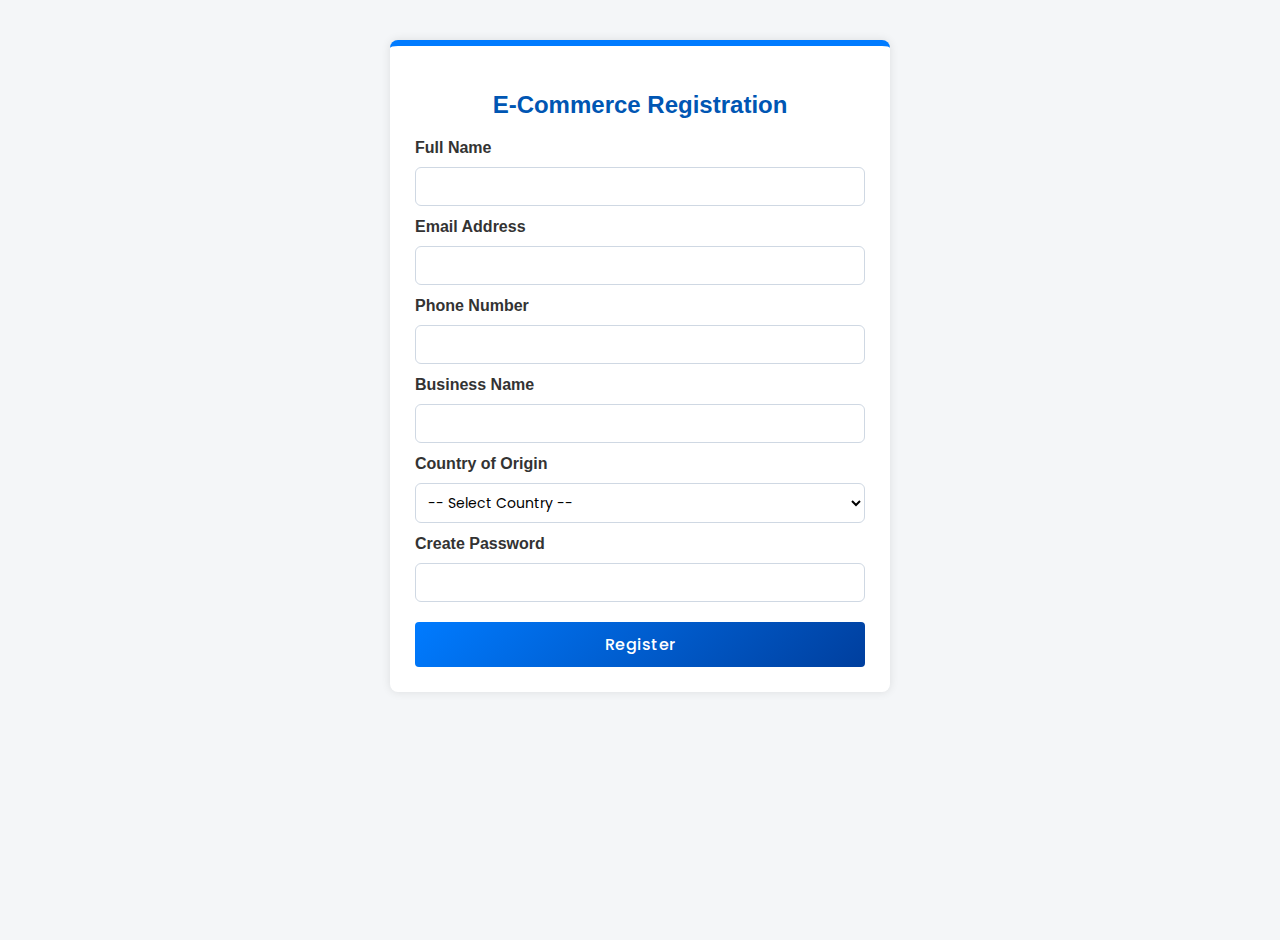
<file: index.html>
<!DOCTYPE html>
<html lang="en">
<head>
    <meta charset="UTF-8">
    <link href="https://fonts.googleapis.com/css2?family=Poppins:wght@300;400;500;600&display=swap" rel="stylesheet">
    <link rel="stylesheet" href="style.css">

    <title>The Yakuza Group Registration Form</title>
    <style>
        body {
            font-family: Arial, sans-serif;
            background-color: #f4f6f8;
        }
        .form-container {
            width: 450px;
            margin: 40px auto;
            background: #ffffff;
            padding: 25px;
            border-radius: 8px;
            box-shadow: 0 0 10px rgba(0,0,0,0.1);
        }
        h2 {
            text-align: center;
            margin-bottom: 20px;
        }
        label {
            font-weight: bold;
            display: block;
            margin-top: 12px;
        }
        input, select {
            width: 100%;
            padding: 8px;
            margin-top: 6px;
        }
        button {
            margin-top: 20px;
            width: 100%;
            padding: 10px;
            background-color: #007bff;
            color: white;
            border: none;
            border-radius: 4px;
            font-size: 16px;
            cursor: pointer;
        }
        button:hover {
            background-color: #0056b3;
        }
    </style>
</head>
<body>

<div class="form-container">
    <h2>E-Commerce Registration</h2>

    <form action="#" method="post">
        <label>Full Name</label>
        <input type="text" name="fullname" required>

        <label>Email Address</label>
        <input type="email" name="email" required>

        <label>Phone Number</label>
        <input type="tel" name="phone" required>

        <label>Business Name</label>
        <input type="text" name="businessname" required>

        <label>Country of Origin</label>
        <select name="country" required>
            <option value="">-- Select Country --</option>
            <option>Kenya</option>
            <option>Uganda</option>
            <option>Tanzania</option>
            <option>Rwanda</option>
            <option>Nigeria</option>
            <option>South Africa</option>
            <option>United States</option>
            <option>United Kingdom</option>
            <option>India</option>
            <option>China</option>
        </select>

        <label>Create Password</label>
        <input type="password" name="password" required>

        <button type="submit">Register</button>
    </form>
</div>

</body>
</html>
</file>
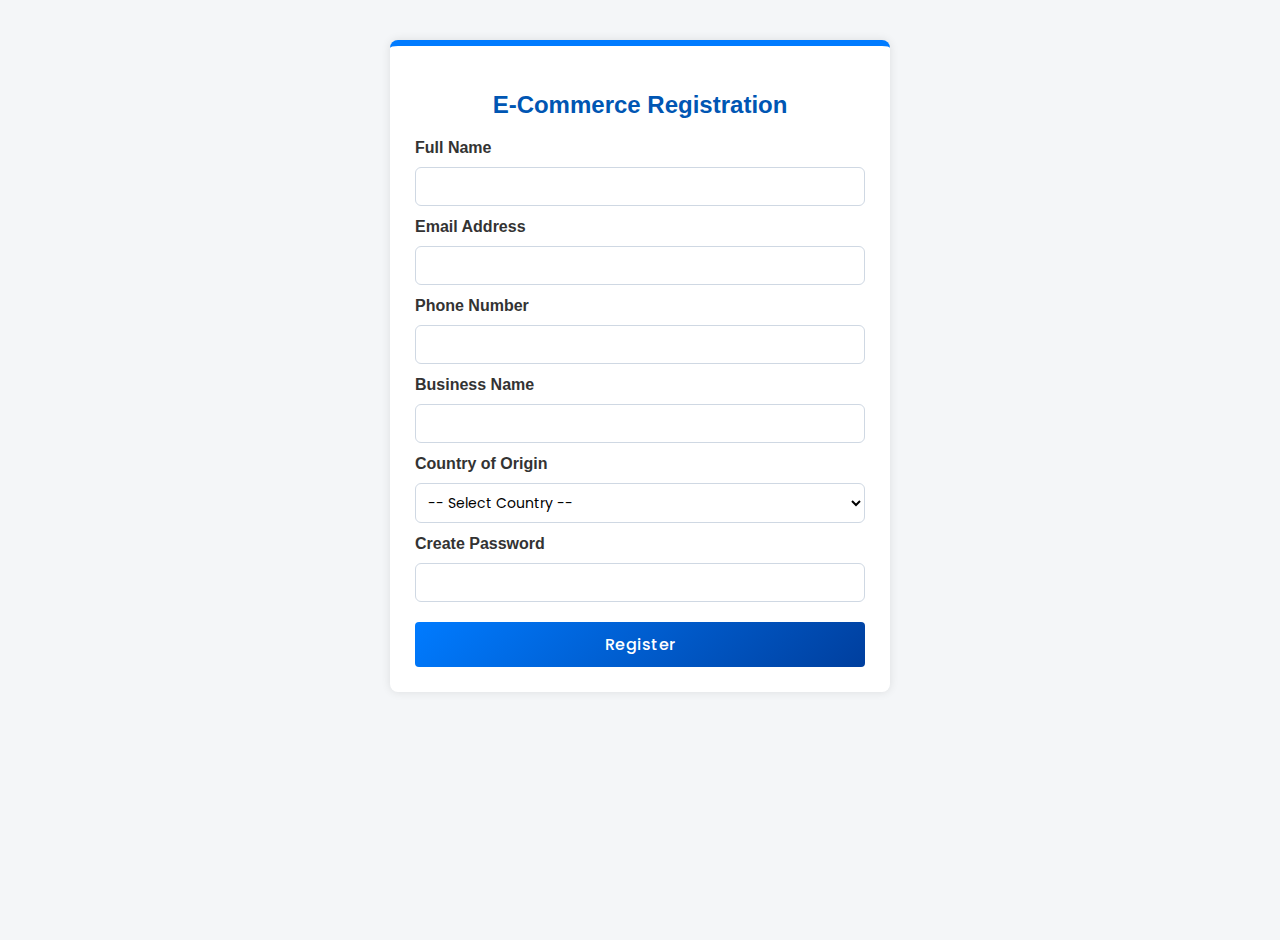
<file: larenz.html>
<!DOCTYPE html>
<html lang="en">
<head>
    <meta charset="UTF-8">
    <link href="https://fonts.googleapis.com/css2?family=Poppins:wght@300;400;500;600&display=swap" rel="stylesheet">
    <link rel="stylesheet" href="style.css">

    <title>E-Commerce Registration Form</title>
    <style>
        body {
            font-family: Arial, sans-serif;
            background-color: #f4f6f8;
        }
        .form-container {
            width: 450px;
            margin: 40px auto;
            background: #ffffff;
            padding: 25px;
            border-radius: 8px;
            box-shadow: 0 0 10px rgba(0,0,0,0.1);
        }
        h2 {
            text-align: center;
            margin-bottom: 20px;
        }
        label {
            font-weight: bold;
            display: block;
            margin-top: 12px;
        }
        input, select {
            width: 100%;
            padding: 8px;
            margin-top: 6px;
        }
        button {
            margin-top: 20px;
            width: 100%;
            padding: 10px;
            background-color: #007bff;
            color: white;
            border: none;
            border-radius: 4px;
            font-size: 16px;
            cursor: pointer;
        }
        button:hover {
            background-color: #0056b3;
        }
    </style>
</head>
<body>

<div class="form-container">
    <h2>E-Commerce Registration</h2>

    <form action="#" method="post">
        <label>Full Name</label>
        <input type="text" name="fullname" required>

        <label>Email Address</label>
        <input type="email" name="email" required>

        <label>Phone Number</label>
        <input type="tel" name="phone" required>

        <label>Business Name</label>
        <input type="text" name="businessname" required>

        <label>Country of Origin</label>
        <select name="country" required>
            <option value="">-- Select Country --</option>
            <option>Kenya</option>
            <option>Uganda</option>
            <option>Tanzania</option>
            <option>Rwanda</option>
            <option>Nigeria</option>
            <option>South Africa</option>
            <option>United States</option>
            <option>United Kingdom</option>
            <option>India</option>
            <option>China</option>
        </select>

        <label>Create Password</label>
        <input type="password" name="password" required>

        <button type="submit">Register</button>
    </form>
</div>

</body>
</html>
</file>
<file: style.css>
/* Page background */
body {
    margin: 0;
    font-family: 'Poppins', sans-serif;
    background-image: url("https://images.unsplash.com/photo-1517248135467-4c7edcad34c4");
    background-size: cover;
    background-position: center;
    background-repeat: no-repeat;
    min-height: 100vh;
}

/* Form container */
.form-container {
    width: 460px;
    margin: 70px auto;
    background: linear-gradient(180deg, #ffffff, #f4f8ff);
    padding: 30px;
    border-radius: 12px;
    box-shadow: 0 18px 30px rgba(0, 0, 0, 0.3);
    border-top: 6px solid #007bff;
}

/* Heading */
h2 {
    text-align: center;
    margin-bottom: 25px;
    font-weight: 600;
    color: #0056b3;
}

/* Labels */
label {
    display: block;
    font-weight: 500;
    margin-top: 15px;
    margin-bottom: 4px;
    color: #333;
}

/* Inputs & select */
input, select {
    width: 100%;
    padding: 11px;
    border-radius: 6px;
    border: 1px solid #cfd8e3;
    font-size: 14px;
    background-color: #ffffff;
    transition: all 0.3s ease;
    box-sizing: border-box;
}

input:focus, select:focus {
    outline: none;
    border-color: #007bff;
    background-color: #f0f6ff;
}

/* Placeholder text */
input::placeholder {
    color: #aaa;
}

/* Button */
button {
    margin-top: 28px;
    width: 100%;
    padding: 13px;
    background: linear-gradient(135deg, #007bff, #003f9e);
    color: white;
    border: none;
    border-radius: 8px;
    font-size: 16px;
    font-weight: 500;
    cursor: pointer;
    letter-spacing: 0.5px;
    transition: transform 0.2s ease, box-shadow 0.2s ease;
}

button:hover {
    transform: translateY(-3px);
    box-shadow: 0 10px 18px rgba(0, 0, 0, 0.25);
}

/* Small polish: smooth feel */
input, select, button {
    font-family: 'Poppins', sans-serif;
}
</file>
